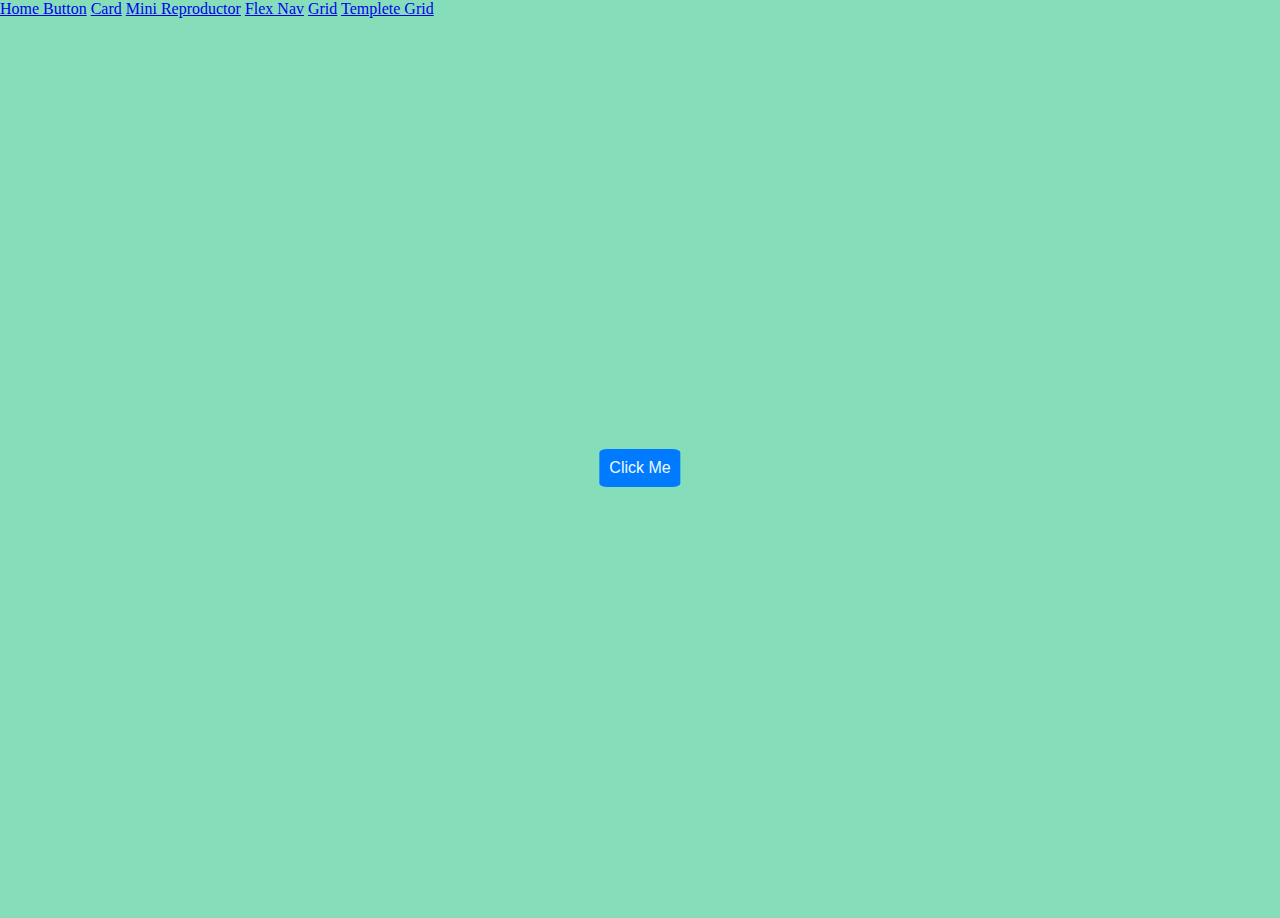
<file: index.html>
<!DOCTYPE html>
<html lang="en">
<head>
    <meta charset="UTF-8">
    <meta name="viewport" content="width=device-width, initial-scale=1.0">
    <title>Tarea 3</title>
    <link rel="stylesheet" href="./button.css">
</head>
<body>
    <header>
        <a href="./index.html">Home Button</a>
        <a href="./card.html">Card</a>
        <a href="./reproductor.html">Mini Reproductor</a>
        <a href="./nav.html">Flex Nav</a>
        <a href="./grid.html">Grid</a>
        <a href="./template.html">Templete Grid</a>
    </header>
    <div class="container">
        <button class="button">Click Me</button>
    </div>
</body>
</html>
</file>
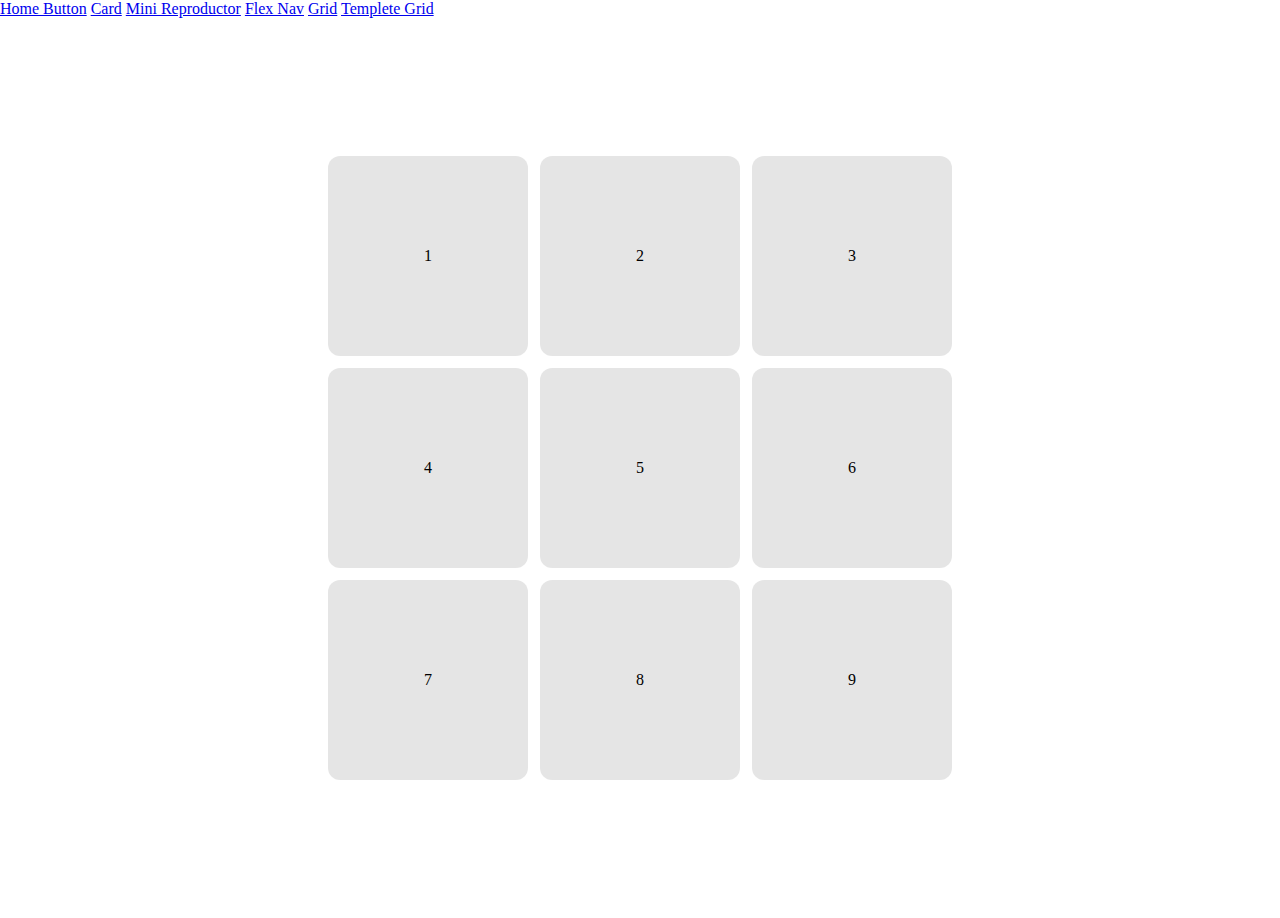
<file: grid.html>
<!DOCTYPE html>
<html lang="en">
<head>
    <meta charset="UTF-8">
    <meta name="viewport" content="width=device-width, initial-scale=1.0">
    <title>Grid</title>
    <link rel="stylesheet" href="./grid.css">
</head>
<body>
    <header>
        <a href="./index.html">Home Button</a>
        <a href="./card.html">Card</a>
        <a href="./reproductor.html">Mini Reproductor</a>
        <a href="./nav.html">Flex Nav</a>
        <a href="./grid.html">Grid</a>
        <a href="./template.html">Templete Grid</a>
    </header> 
    <div class="body">
        <div class="container">
            <div class="cara">1</div>
            <div class="cara">2</div>
            <div class="cara">3</div>
            <div class="cara">4</div>
            <div class="cara">5</div>
            <div class="cara">6</div>
            <div class="cara">7</div>
            <div class="cara">8</div>
            <div class="cara">9</div>
    
    
        </div>
    </div>

</body>
</html>
</file>
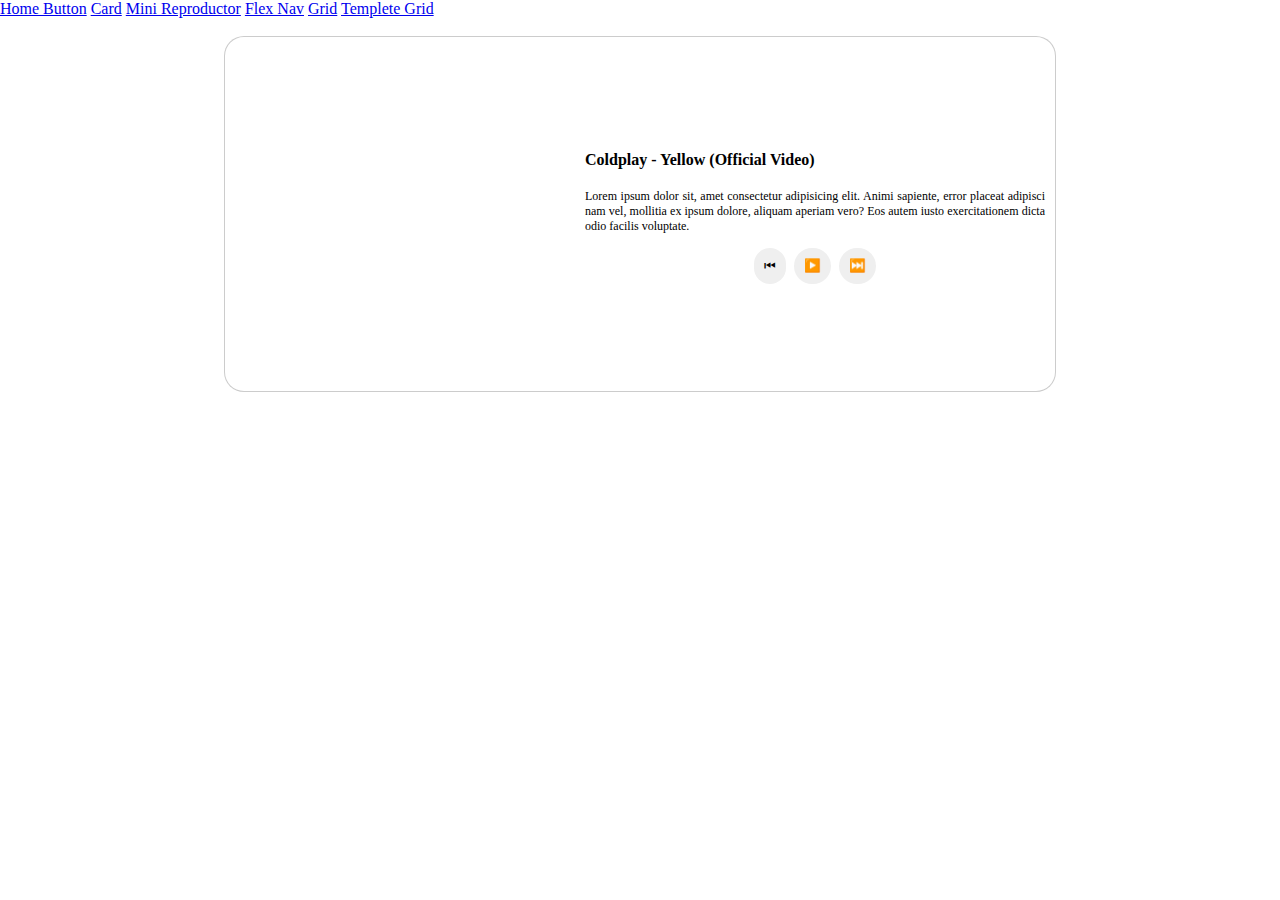
<file: reproductor.html>
<!DOCTYPE html>
<html lang="en">
<head>
    <meta charset="UTF-8">
    <meta name="viewport" content="width=device-width, initial-scale=1.0">
    <title>Reproductor</title>
    <link rel="stylesheet" href="reproductor.css">
</head>
<body>
    <header>
        <a href="./index.html">Home Button</a>
        <a href="./card.html">Card</a>
        <a href="./reproductor.html">Mini Reproductor</a>
        <a href="./nav.html">Flex Nav</a>
        <a href="./grid.html">Grid</a>
        <a href="./template.html">Templete Grid</a>
    </header> 
    
    <br>
    <div class="mini_reproductor">
        <div class="video">
            <iframe width="350" height="350" src="https://www.youtube.com/embed/Vte_kf5CSSM?si=cvFKrGkObZWVcKff" title="YouTube video player" frameborder="0" allow="accelerometer; autoplay; clipboard-write; encrypted-media; gyroscope; picture-in-picture; web-share" referrerpolicy="strict-origin-when-cross-origin" allowfullscreen></iframe>        </div> 

        <div class="informacion">
            <div class="texto">
                <h1>Coldplay - Yellow (Official Video)</h1>
                <p>Lorem ipsum dolor sit, amet consectetur adipisicing elit. Animi sapiente, error placeat adipisci nam vel, mollitia ex ipsum dolore, aliquam aperiam vero? Eos autem iusto exercitationem dicta odio facilis voluptate.</p>
            </div>
            <div class="reproductor">
                <button class="b_atras">⏮</button>
                <button class="b_play">▶️</button>
                <button class="b_adelante">⏭️</button>
            </div>
        </div>
    </div>
</body>
</html>
</file>
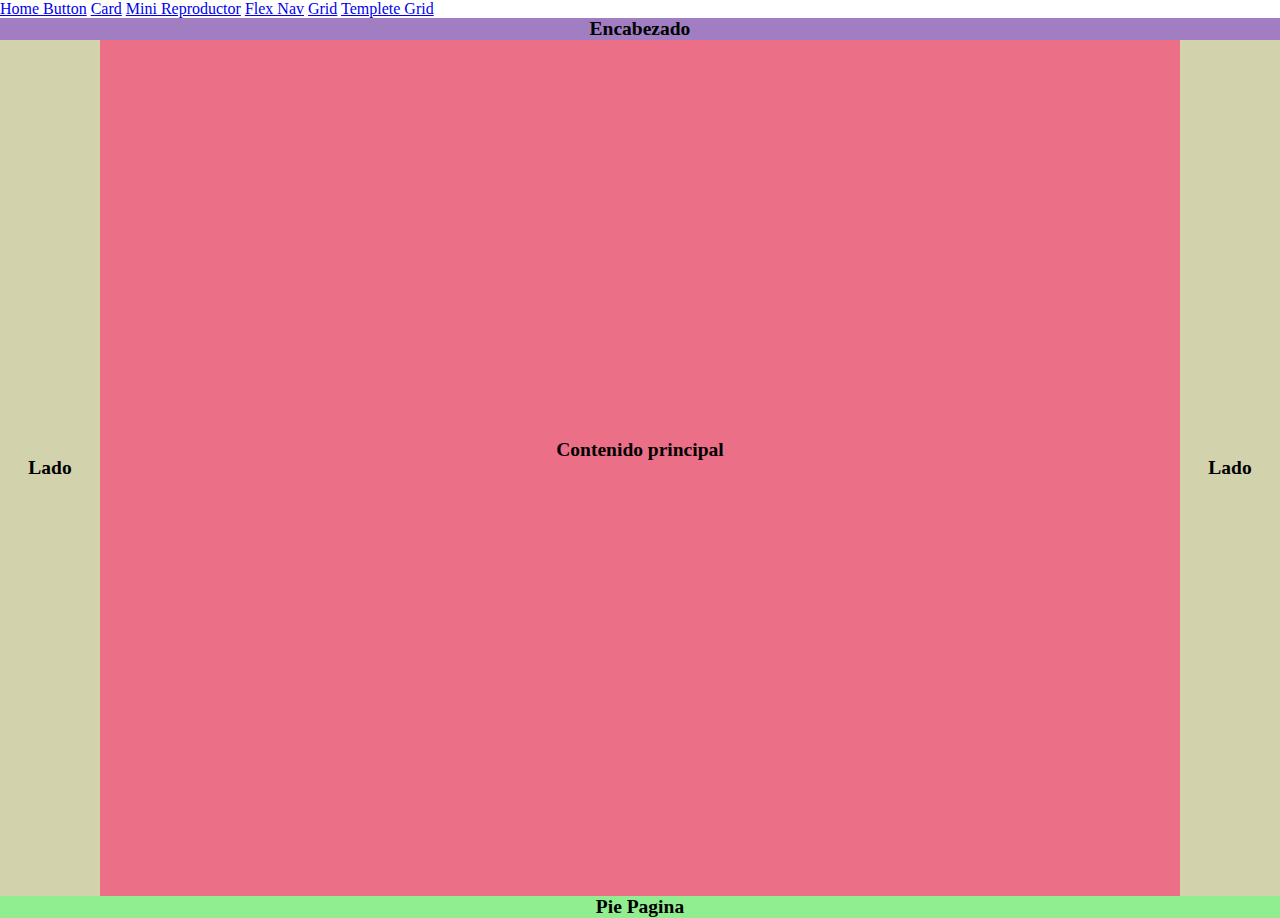
<file: template.html>
<!DOCTYPE html>
<html lang="en">
<head>
    <meta charset="UTF-8">
    <meta name="viewport" content="width=device-width, initial-scale=1.0">
    <title>Grid Template</title>
    <link rel="stylesheet" href="./tamplate.css">
</head>
<body>
    <header>
        <a href="./index.html">Home Button</a>
        <a href="./card.html">Card</a>
        <a href="./reproductor.html">Mini Reproductor</a>
        <a href="./nav.html">Flex Nav</a>
        <a href="./grid.html">Grid</a>
        <a href="./template.html">Templete Grid</a>
    </header>

    <div class="container">
        <nav class="header">
            <h2>Encabezado</h2>
        </nav>
        <aside class="aside_l">
            <h2>Lado </h2>
        </aside>
        <main class="main">
            <h2>Contenido principal</h2>
        </main>
        <aside class="aside_r"><h2>
            Lado
        </h2></aside>
        <footer class="footer"><h2>Pie Pagina</h2></footer>
    </div>
</body>
</html>
</file>
<file: button.css>
*{
    margin: 0;
    padding: 0;
    box-sizing: border-box;
    background-color: rgb(134, 221, 185);

}

.container{
    width: 100%;
    height: 100vh;
    position: relative;
}

.button {
    padding-top: 10px;
    padding-bottom: 10px;
    padding-left: 10px;
    padding-right: 10px;
    border: none;
    background-color: #007bff;
    transition: background-color 0.3s ease-in-out;
    border-radius: 10%;
    color: aliceblue;
    position: absolute;
    left: 50%;
    top: 50%;
    transform: translate(-50%, -50%);
    cursor: pointer;
    font-size: 16px;

}

.button:hover{
    background-color: #0056b3;
}
</file>
<file: grid.css>
*{
    margin: 0;
    padding: 0;
    box-sizing: border-box;
}

.body{
    display: flex;
    justify-content: center;
    align-items: center;
    height: 100vh;
}

.container{
    display: grid;
    grid-template-columns: 200px 200px 200px;
    gap: 12px;
}

.cara{
    display: grid;
    width: 200px;
    height: 200px;
    background-color: rgba(0, 0, 0, 0.1);
    border-radius: 12px;
    display: flex;
    justify-content: center;
    align-items: center;
}
</file>
<file: reproductor.css>
*{
    margin: 0;
    padding: 0;
    box-sizing: border-box;
 }


 .mini_reproductor{
    display: flex;
    flex-direction: row;
    align-items: center;
    justify-content: space-between;
    background-color:white;
    border-radius: 20px;
    overflow: hidden;
    border-color: rgb(0, 0, 0, 0.2);
    border-width: 1px;
    border-style:solid;
    width: 65%;
    height: 30%;
    margin: auto;
} 

body{
    background-color:white;

}

h1{
    font-size: 16px;
    padding: 10px;
}

p{
    font-size: 12px;
    padding: 10px;
    text-align: justify;
}

.reproductor{
    display: flex;
    justify-content: center;
}

button{
    margin: 4px;
    border-radius: 20px;
    border-style:none;
    cursor: pointer;
    padding: 10px;
}
</file>
<file: tamplate.css>
*{
    margin: 0;
    padding: 0;
    box-sizing: border-box;
}

.container{
    display: grid;
    grid-template-columns: 100px 1fr 100px;
    grid-template-rows: auto 1fr auto;
    height: 100vh;
    grid-template-areas: 
        "header header header"
        "aside_l main aside_r"
        "footer footer footer";
        font-size: small;
        text-align: center;


    
}

.header{
    grid-area: header;
    background-color: rgb(161, 126, 194);

}
.aside_l{
    position: relative;
    grid-area: aside_l;
    background-color: rgb(210, 210, 173);
}

.aside_l > h2 {
    position: absolute;
    left: 50%;
    top: 50%;
    transform: translate(-50%, -50%);
}
.main{
    grid-area: main;
    background-color: rgb(236, 111, 136);
}
.main > h2 {
    position: absolute;
    left: 50%;
    top: 50%;
    transform: translate(-50%, -50%);
}

.aside_r{
    position: relative;
    grid-area: aside_r;
    background-color: rgb(210, 210, 173);
}

.aside_r > h2 {
    position: absolute;
    left: 50%;
    top: 50%;
    transform: translate(-50%, -50%);
}

.footer{
    grid-area: footer;
    background-color: lightgreen;

}
</file>
